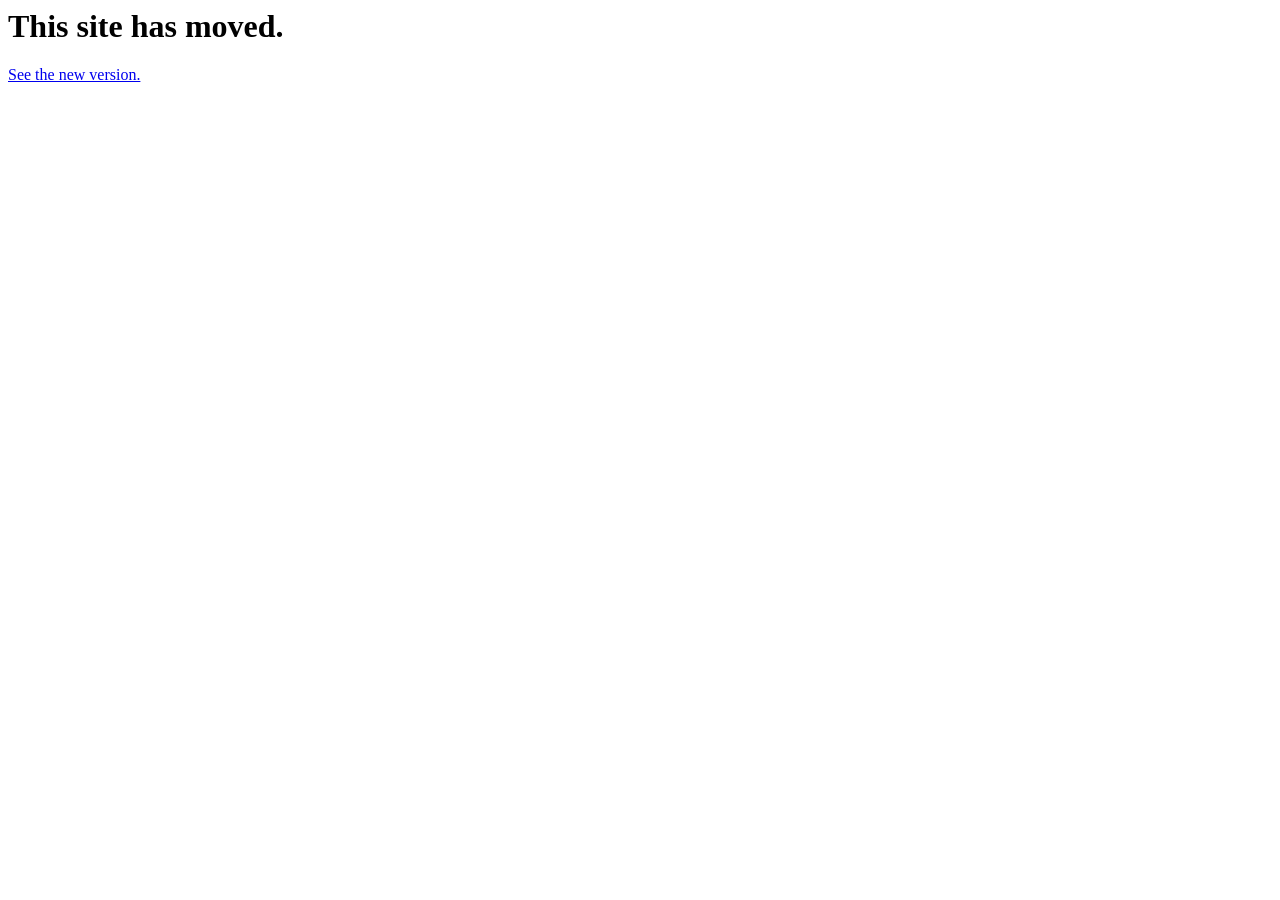
<file: docs/index.html>
<html>
<head>
  <link rel="stylesheet" href="https://right-unequaled-erica.glitch.me/style.css">
</head>
  <body>
    <h1>This site has moved.</h1>
    <a href="https://right-unequaled-erica.glitch.me/">See the new version.</a>
  </body>
</html>
</file>
